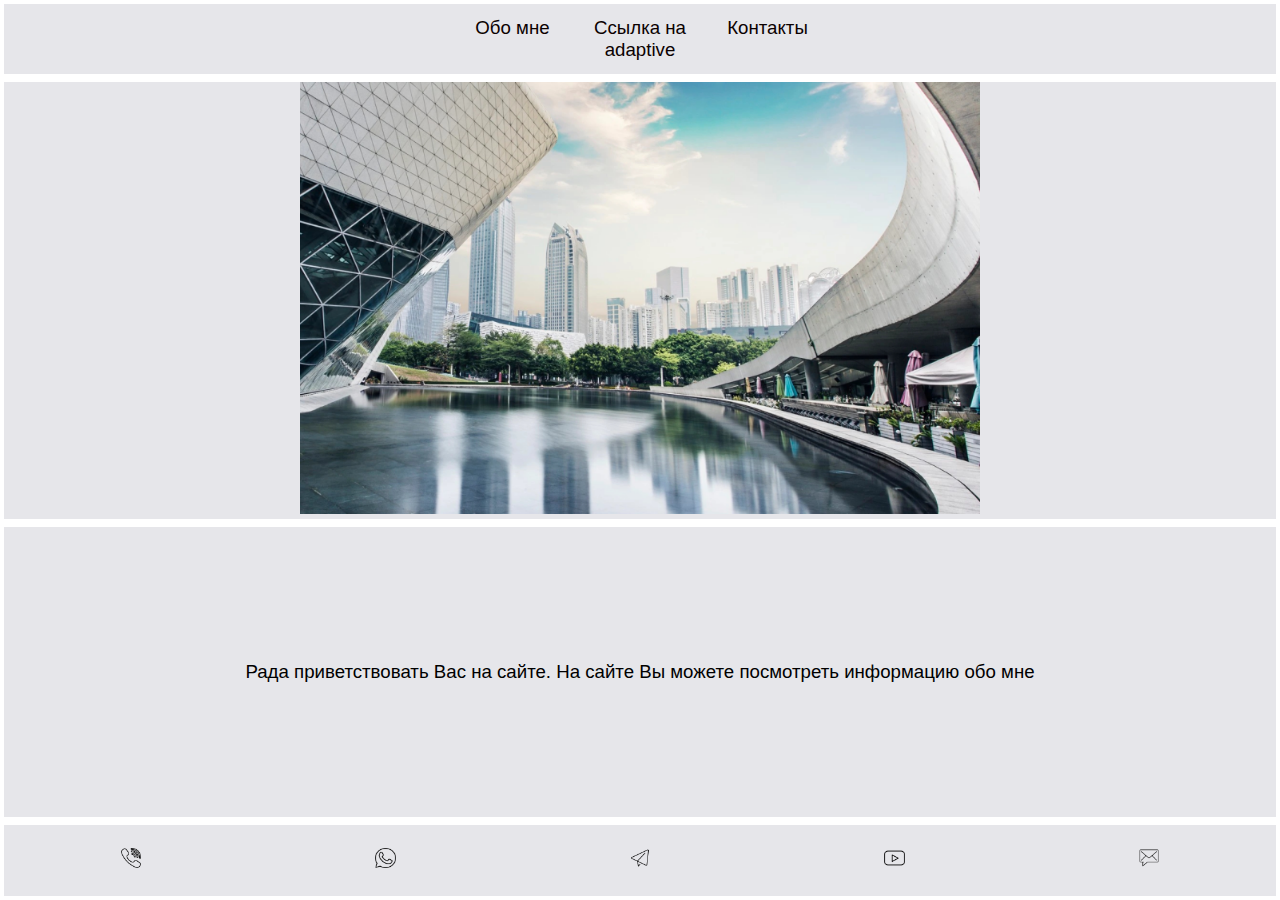
<file: index.html>
<!DOCTYPE html>
<html lang="en">
<head>
    <meta charset="UTF-8">
    <meta http-equiv="X-UA-Compatible" content="IE=edge">
    <meta name="viewport" content="width=device-width, initial-scale=1.0">
    <title>Document</title>
    <link rel="stylesheet" href="stil1.css">

</head>
<body>
    <div class="outer">
        <div class="inner" style="grid-area: i1;">
            

            
            <ul>
             <li><a href="">Обо мне</a></li>
            <li><a href="adaptive.html">Ссылка на adaptive</a></li>
            <li><a href="">Контакты</a></li>
        </ul>
    
    
    </div>
        <div class="inner" style="grid-area: i2;"><p><a href="adaptive.html"><img src="img.png" width="80%" 
            height="100%" alt=""></a></p>
         </div>
        <div class="inner" style="grid-area: i3;"><p>Рада приветствовать Вас на сайте. На сайте Вы можете посмотреть информацию обо мне</p></div>
        <div class="inner" style="grid-area: i4;">
           <!--
           
          <ul>
  
        
                <li><a href="adaptive.html"><img src="img5.png" width="7%" height="" alt=""></a></li>
                <li><a href="adaptive.html"><img src="img6.png" width="7%" height="" alt=""></a></li>
                <li><a href="adaptive.html"><img src="img7.png" width="7%" height="" alt=""></a></li>
                <li><a href="adaptive.html"><img src="img8.png" width="7%" height="" alt=""></a></li>
                <li><a href="adaptive.html"><img src="img9.png" width="7%" height="" alt=""></a></li>

            </ul> 

          <div class="footer">
                <h4>Ссылки на соц сети</h4-->
        
            <style>
                p{
                    text-align: center;
                    font-family: Verdana, Arial, Helvetica, sans-serif; 
                    font-size: 14pt; /* Размер шрифта в пунктах */ 

                }
            </style> 
            <p><a href="adaptive.html"><img src="img5.png" width="8%" height="8%" alt=""></a></p>   
           <p><a href="adaptive.html"><img src="img6.png" width="8%" height="8%" alt=""></a></p>
           <p><a href="adaptive.html"><img src="img7.png" width="8%" height="8%" alt=""></a></p>
          <p><a href="adaptive.html"><img src="img8.png" width="8%" height="8%" alt=""></a></p>
           <p><a href="adaptive.html"><img src="img9.png" width="8%" height="8%" alt=""></a></p>
          

        </div>
    </div>
</div>

</body>
</html>
</file>
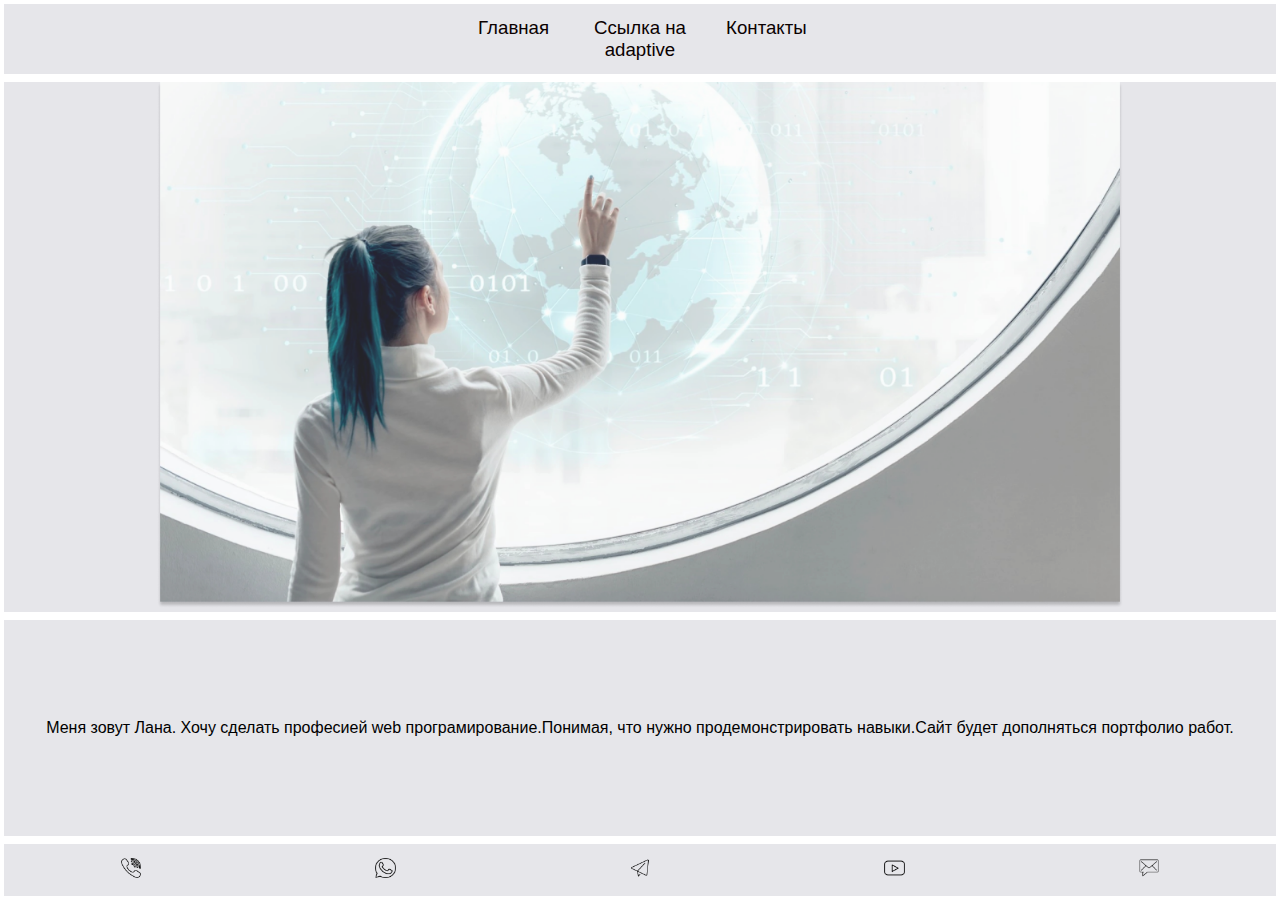
<file: adaptive.html>
<!DOCTYPE html>
<html lang="en">
<head>
    <meta charset="UTF-8">
    <meta http-equiv="X-UA-Compatible" content="IE=edge">
    <meta name="viewport" content="width=device-width, initial-scale=1.0">
    <title>Обо мне</title>
    <link rel="stylesheet" href="stil1.css">

</head>
<body>
    <div class="outer">
        <div class="inner" style="grid-area: i1;">
            

            
            <ul>
             <li><a href="index.html">Главная</a></li>
            <li><a href="adaptive.html">Ссылка на adaptive</a></li>
            <li><a href="">Контакты</a></li>
        </ul>
    
    
    </div>
        <div class="inner" style="grid-area: i2;"><p><a href="adaptive.html"><img src="img2.png" width="80%" 
            height="100%" alt=""></a></p>
         </div>
        <div class="inner" style="grid-area: i3;"><p>Mеня зовут Лана. Хочу сделать професией web програмирование.</p>
            <p> Понимая, что нужно продемонстрировать навыки. </p>
           <p> Сайт будет дополняться портфолио работ.</p></div>
        <div class="inner" style="grid-area: i4;">
           <!--
           
          <ul>
  
        
                <li><a href="adaptive.html"><img src="img5.png" width="7%" height="" alt=""></a></li>
                <li><a href="adaptive.html"><img src="img6.png" width="7%" height="" alt=""></a></li>
                <li><a href="adaptive.html"><img src="img7.png" width="7%" height="" alt=""></a></li>
                <li><a href="adaptive.html"><img src="img8.png" width="7%" height="" alt=""></a></li>
                <li><a href="adaptive.html"><img src="img9.png" width="7%" height="" alt=""></a></li>

            </ul> 

          <div class="footer">
                <h4>Ссылки на соц сети</h4-->
        
            <style>
                p{
                    text-align: center;
                    font-family: Verdana, Arial, Helvetica, sans-serif; 
                    font-size: 12pt; /* Размер шрифта в пунктах */ 

                }
            </style> 
            <p><a href="adaptive.html"><img src="img5.png" width="8%" height="8%" alt=""></a></p>   
           <p><a href="adaptive.html"><img src="img6.png" width="8%" height="8%" alt=""></a></p>
           <p><a href="adaptive.html"><img src="img7.png" width="8%" height="8%" alt=""></a></p>
          <p><a href="adaptive.html"><img src="img8.png" width="8%" height="8%" alt=""></a></p>
           <p><a href="adaptive.html"><img src="img9.png" width="8%" height="8%" alt=""></a></p>
          

        </div>
    </div>
</div>

</body>
</html>
</file>
<file: stil1.css>
* {
    margin: 0;
    padding: 0;
}
@media screen and (min-width: 500px) {
    .outer{
        display: grid;
        height: 100vh;
        grid-template-rows: 0.5fr 3fr 3fr 0.8fr;
        grid-template-areas: 
       /* "i1 i2 i3 i3"
        "i1 i4 i5 i6"
        "i7 i8 i5 i9"
        "i10 i8 i11 i11";*/
        "i1"
        "i2"
        "i3"
        "i4";
       /* background-color: blueviolet;*/
    
    }
    .inner{
        margin: 4px;
    }
}

@media screen and (max-width:500px) {
    .outer{
        display: grid;
        height: 100vh;
       /* background-color: blueviolet;*/
        grid-template-rows: 4fr 3fr 3fr 0.8fr;
        grid-template-columns: 1fr 4fr;
        grid-template-areas: 
      /*  "i1 i2"
        "i1 i4"
        "i3 i3"
        "i5 i6"
        "i5 i9"
        "i7 i8"
        "i10 i8"
        "i11 i11";*/
        "i2 i2"
        "i1 i3"
        "i1 i3"
        "i4 i4";


        
        /* grid-template-areas: 
        "i1 i2 i3 i3"
        "i1 i4 i5 i6"
        "i7 i8 i5 i9"
        "i10 i8 i11 i11"; */
    }

    .inner{
        margin: 4px;
    }
}


@media screen and (min-width: 1440px) {
    .outer{
        margin: 0 auto;
        width: 1440px;
    }
}


.inner{
    
    background-color: rgb(230, 230, 234);
  /*  color: blueviolet;*/
    display: flex;
    justify-content: center;
    align-items: center;

}
@media screen and (min-width:500px) {
    ul {
       /* display: block;*/

       display: flex;
      /*  background-color: darkgray;*/
    }
    
}

@media screen and (max-width:500px){
    ul{
        display: block;

    }
}

li {
   /* flex:1;
    text-align: center;
    padding: 5px;
    margin: 5px;
    color: white;
    list-style-type: none;*/
    margin-top:3px;
    margin-bottom:3px;
    flex: 1;
    list-style-type: none;
    text-align: center;
    padding: 10px;
    font-family: Verdana, Arial, Helvetica, sans-serif; 
    font-size: 14pt; /* Размер шрифта в пунктах */ 

 /*  background-color: darkgray;*/
   /* border: 1px solid whitesmoke;*/
}
a {
    color:#0b0101;
    text-decoration:none
    }
    /*
    .links>div{
        margin: 3px;
    }
    .footer {
        width: 90%;
        margin: 0 auto;
    }*/
</file>
